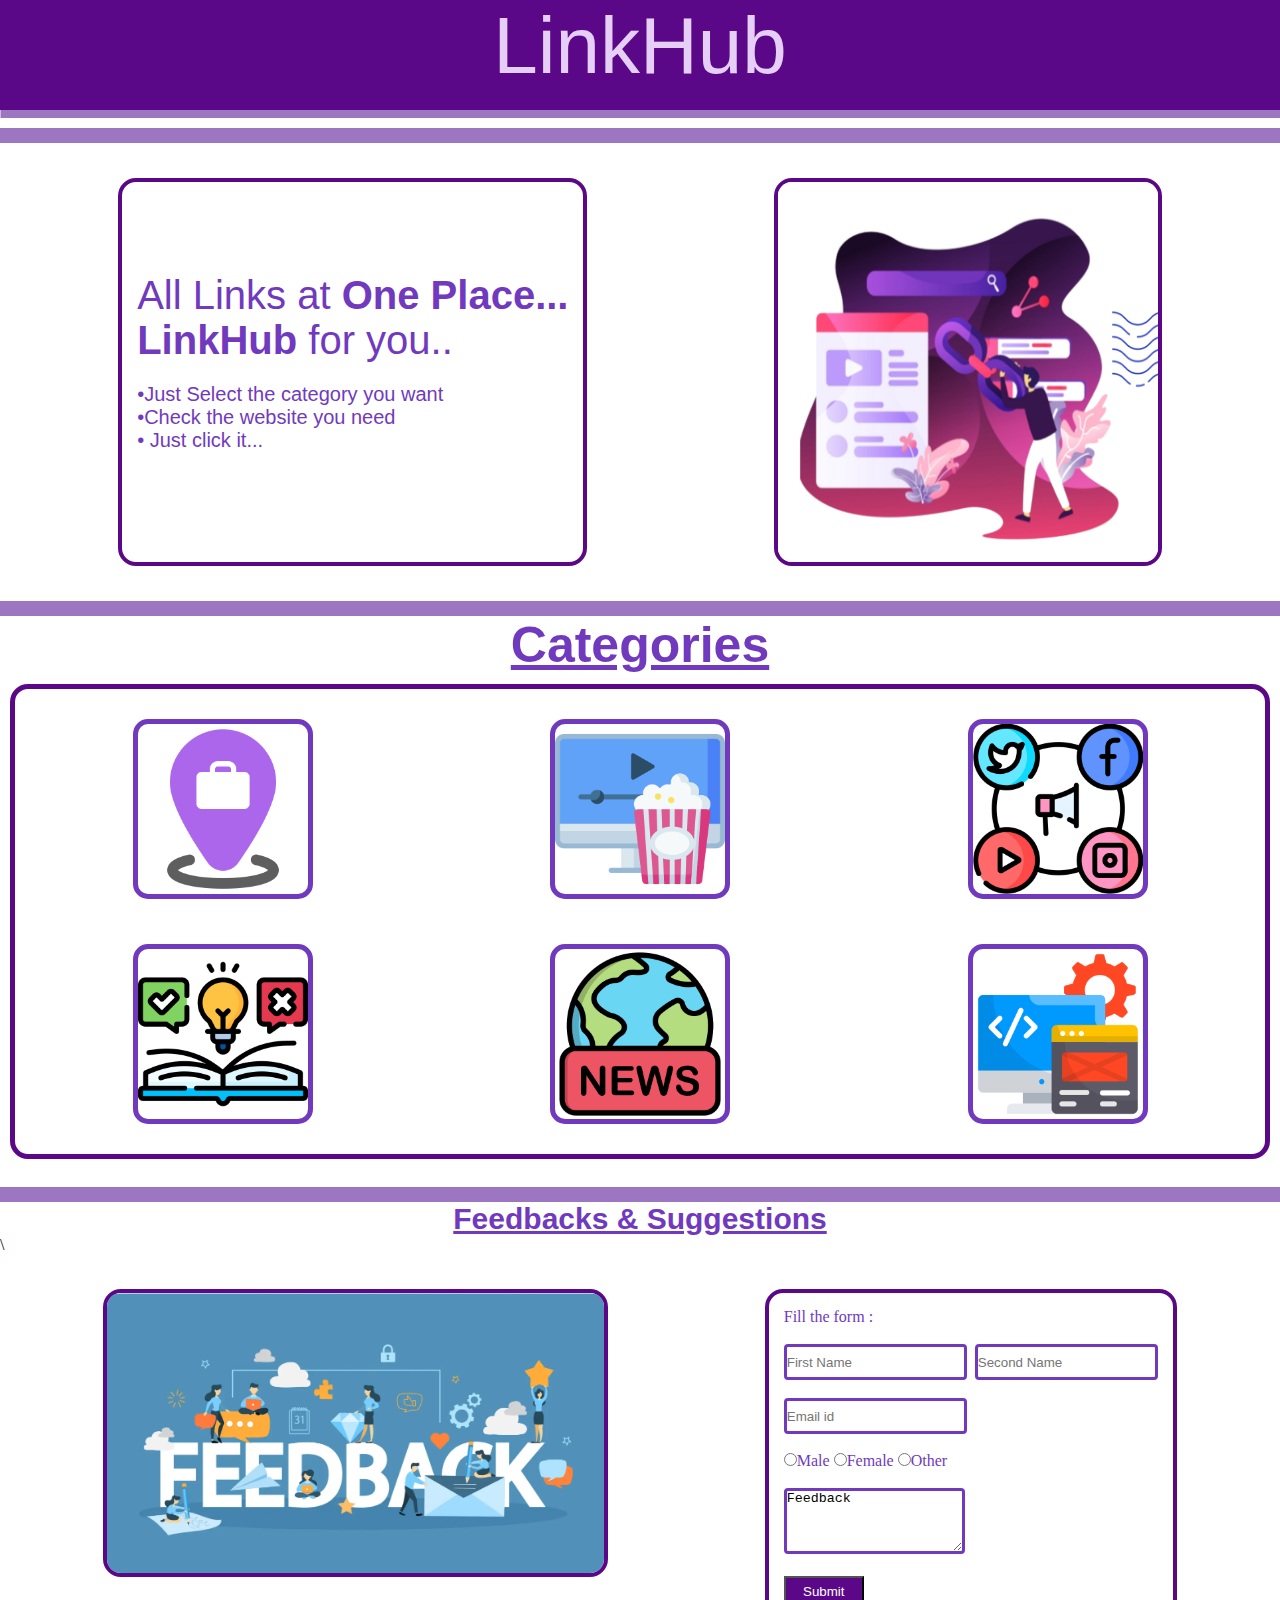
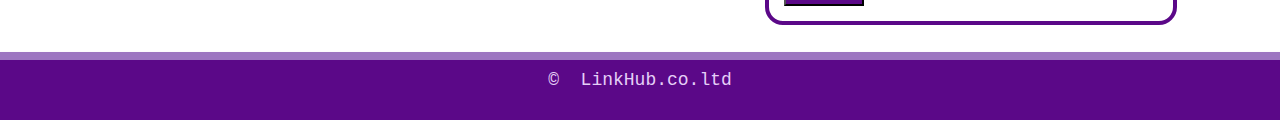
<file: index.html>
<!DOCTYPE html>
<html lang="en">
<head>
    <meta charset="UTF-8">
    <meta name="viewport" content="width=device-width, initial-scale=1.0">
    <title>LinkHub</title>
    <link rel="stylesheet" href="style.css">
</head>

<body> <!--Section 1-->
    <header>
        <a href="index.html"> <div class="head">LinkHub</div></a>
    </header>

<!-- Section 2 -->
    <main>
        <br>
        <div id="mline"></div>
        <div class="f1">
            <div class="f2">
            <p>All Links at <b>One Place...</b><br><b>LinkHub</b> for you..<br><p id="f1">&#8226;Just Select the category you want<br>&#8226;Check the website you need<br>&#8226; Just click it...</p></p>
        </div>
        <img id="img1" src="./src/lnk.png" alt="links image" height="380px"  width="380px">
            
        </div>
        <div id="mline"></div>

        <!--Section 3-->
        <h1>Categories</h1>
        <div class="cr">
            <div id="cr1">
           <a href="./work.html" ><div class="temp1" id="t1">Work</div></a>
            <a href="./entertainment.html"><div class="temp1" id="t2">Entertainment</div></a>
            <a href="social.html"><div class="temp1" id="t3">Social Media</div></a>
            </div>
            <div id="cr2">
            <div class="temp1" id="t4">Learning</div>
            <div class="temp1" id="t5">News</div>
            <div class="temp1" id="t6">Web Development</div>
            </div>
        </div>
        <br>
        <div id="mline"></div>

        <!-- Section 4 -->
        <h2>Feedbacks & Suggestions</h2>\
        <br>
        <div class="f3">
            <img id="img1" src="./src/feb.png" alt="feedback" height="280px">
            <div class="f2">
                <form>
                    <caption> Fill the form : </caption><br><br>
                    <form action="/action.php">
                        <input type="text" placeholder="First Name">&nbsp;
                        <input type="text" placeholder="Second Name"><br><br>
                        <input type="email" placeholder="Email id"><br><br>
                        <label for="id1">
                        <input type="radio" value="Male" name="Gender" id="id1">Male
                        </label>
                        <label for="id2">
                        <input type="radio" value="Female" name="Gender" id="id2">Female
                        </label>
                        <label for="id3">
                        <input type="radio" value="Other" name="Gender" id="id3">Other
                        </label>
                        <br><br>
                        <textarea name="Description" placeholder="Feedback" rows="7">Feedback</textarea><br><br>
                        <button type="button">Submit</button>
                        </form> 
            </div>
        </div>
    </main>

    <footer>
        <div class="fr"><pre>&#169; &nbsp;LinkHub.co.ltd</pre></div>
    </footer>    
</body>
</html>
</file>
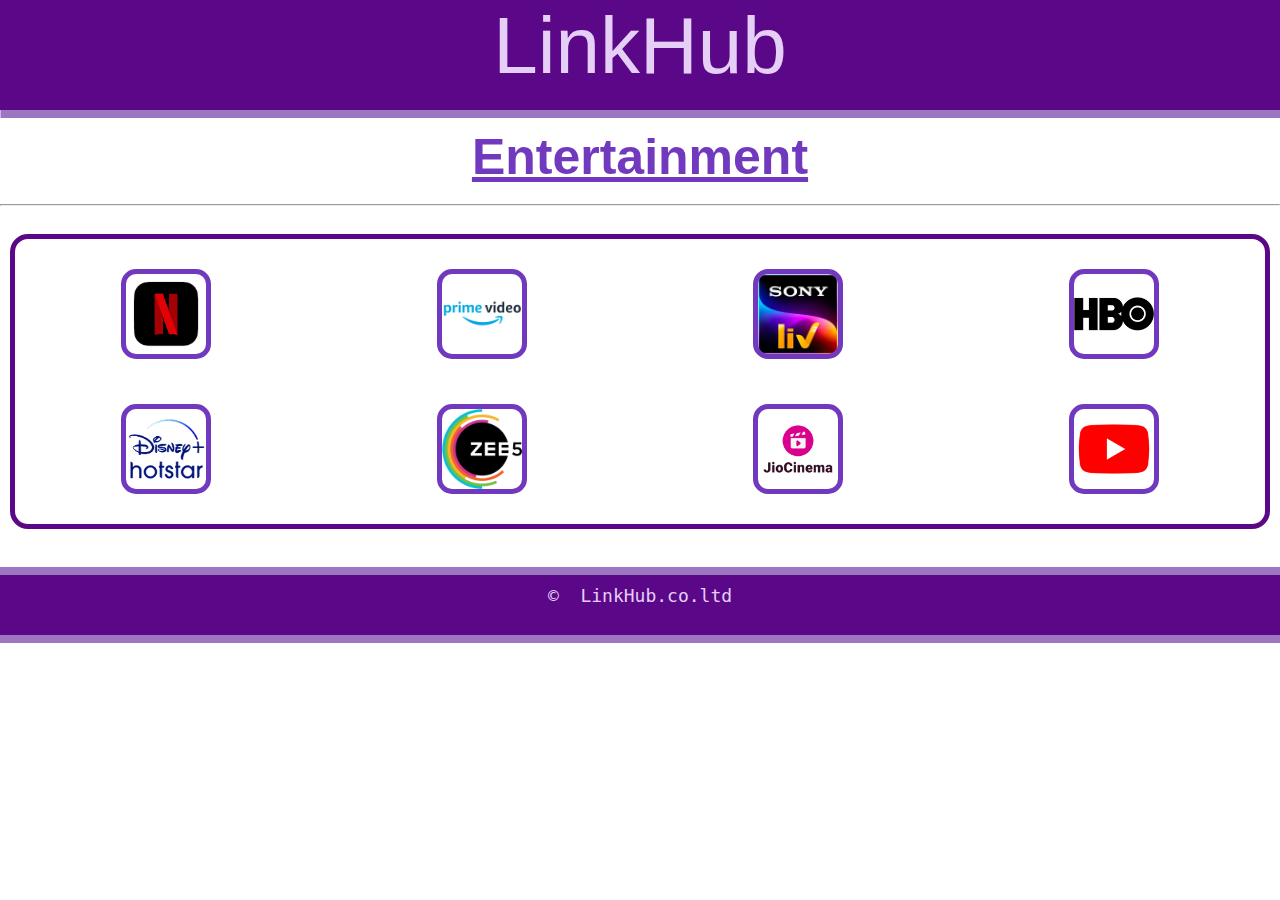
<file: entertainment.html>
<!DOCTYPE html>
<html lang="en">
<head>
    <meta charset="UTF-8">
    <meta name="viewport" content="width=device-width, initial-scale=1.0">
    <title>Entertainment Links</title>
    <link rel="stylesheet" href="style.css">
</head>
<body>
    <header>
       <a href="index.html"> <div class="head">LinkHub</div></a>
    </header>
    <main>
        <br>
        <h1>Entertainment</h1>
        <br><hr><br>

        <div class="cr">
            <div id="cr1">
               <a href="https://www.netflix.com/in/" target="_main"><div class="temp2" id="t15"></div></a>
               <a href="https://www.primevideo.com/" target="_main"><div class="temp2" id="t16"></div></a>
               <a href="https://www.sonyliv.com/" target="_main" ><div class="temp2" id="t17"></div></a>
               <a href="https://www.hbo.com/" target="_main"><div class="temp2" id="t18"></div></a>
            </div>
            <div id="cr2">
               <a href="https://www.hotstar.com/in" target="_main"><div class="temp2" id="t19"></div></a>
               <a href="https://www.zee5.com/" target="_main"><div class="temp2" id="t20"></div></a>
               <a href="https://www.jiocinema.com/" target="_main"><div class="temp2" id="t21"></div></a>
               <a href="https://www.youtube.com/" target="_main"><div class="temp2" id="t22"></div></a>

            </div>
            
        </div>
        <br><br>


    </main>

    <footer>
        <div class="fr"><pre>&#169; &nbsp;LinkHub.co.ltd</pre></div>
    </footer>  
</body>
</html>
</file>
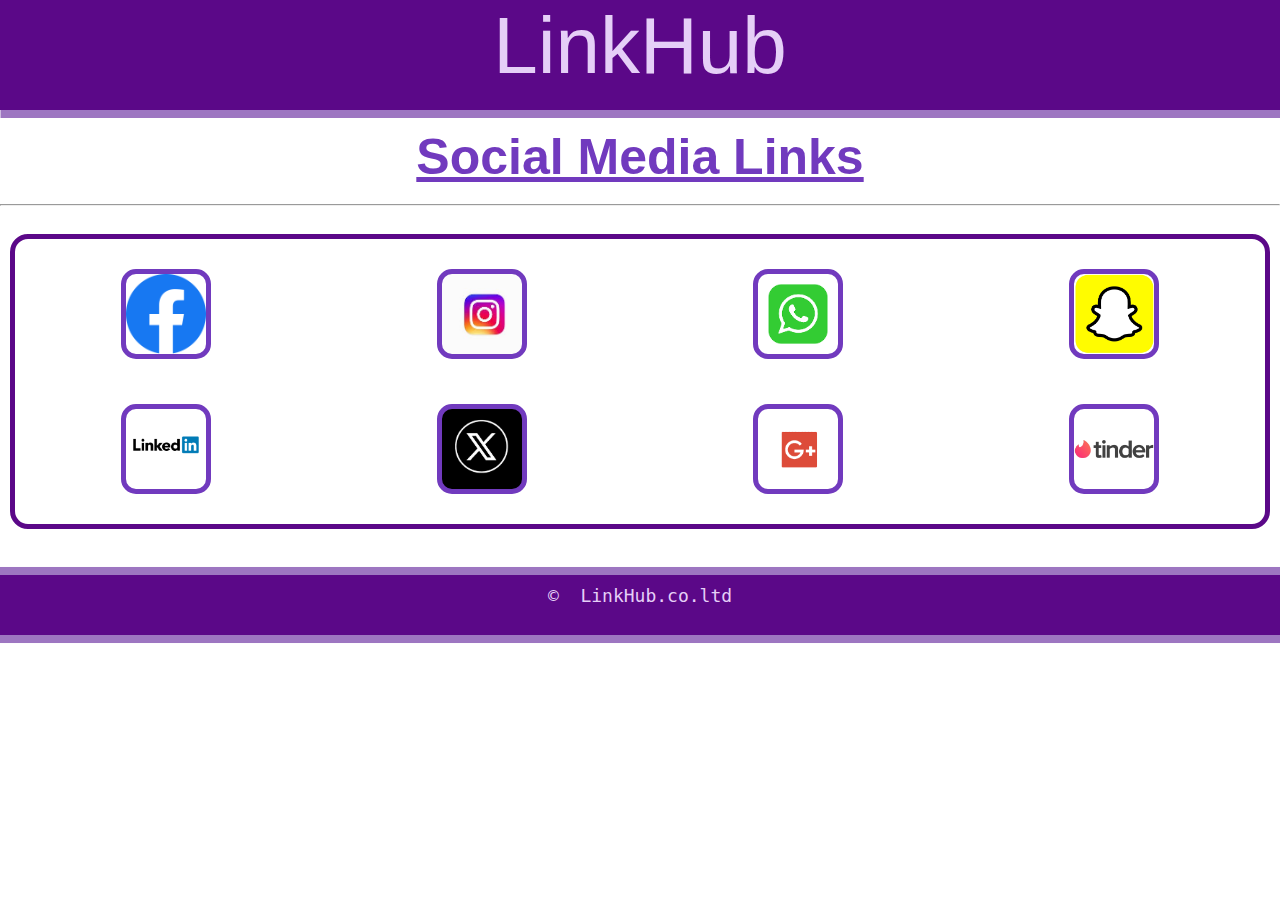
<file: social.html>
<!DOCTYPE html>
<html lang="en">
<head>
    <meta charset="UTF-8">
    <meta name="viewport" content="width=device-width, initial-scale=1.0">
    <title>Social Media Links</title>
    <link rel="stylesheet" href="style.css">
</head>
<body>
    <header>
       <a href="index.html"> <div class="head">LinkHub</div></a>
    </header>
    <main>
        <br>
        <h1> Social Media Links </h1>
        <br><hr><br>

        <div class="cr">
            <div id="cr1">
               <a href="https://www.facebook.com/" target="_main"><div class="temp2" id="t23"></div></a>
               <a href="https://www.instagram.com/" target="_main"><div class="temp2" id="t24"></div></a>
               <a href="https://www.whatsapp.com/" target="_main" ><div class="temp2" id="t25"></div></a>
               <a href="https://www.snapchat.com/" target="_main"><div class="temp2" id="t26"></div></a>
            </div>
            <div id="cr2">
               <a href="https://www.linkedin.com/" target="_main"><div class="temp2" id="t27"></div></a>
               <a href="https://twitter.com/i/flow/login" target="_main"><div class="temp2" id="t28"></div></a>
               <a href="https://support.google.com/answer/2451065?hl=en" target="_main"><div class="temp2" id="t29"></div></a>
               <a href="https://tinder.com/" target="_main"><div class="temp2" id="t30"></div></a>

            </div>
            
        </div>
        <br><br>


    </main>

    <footer>
        <div class="fr"><pre>&#169; &nbsp;LinkHub.co.ltd</pre></div>
    </footer>  
</body>
</html>
</file>
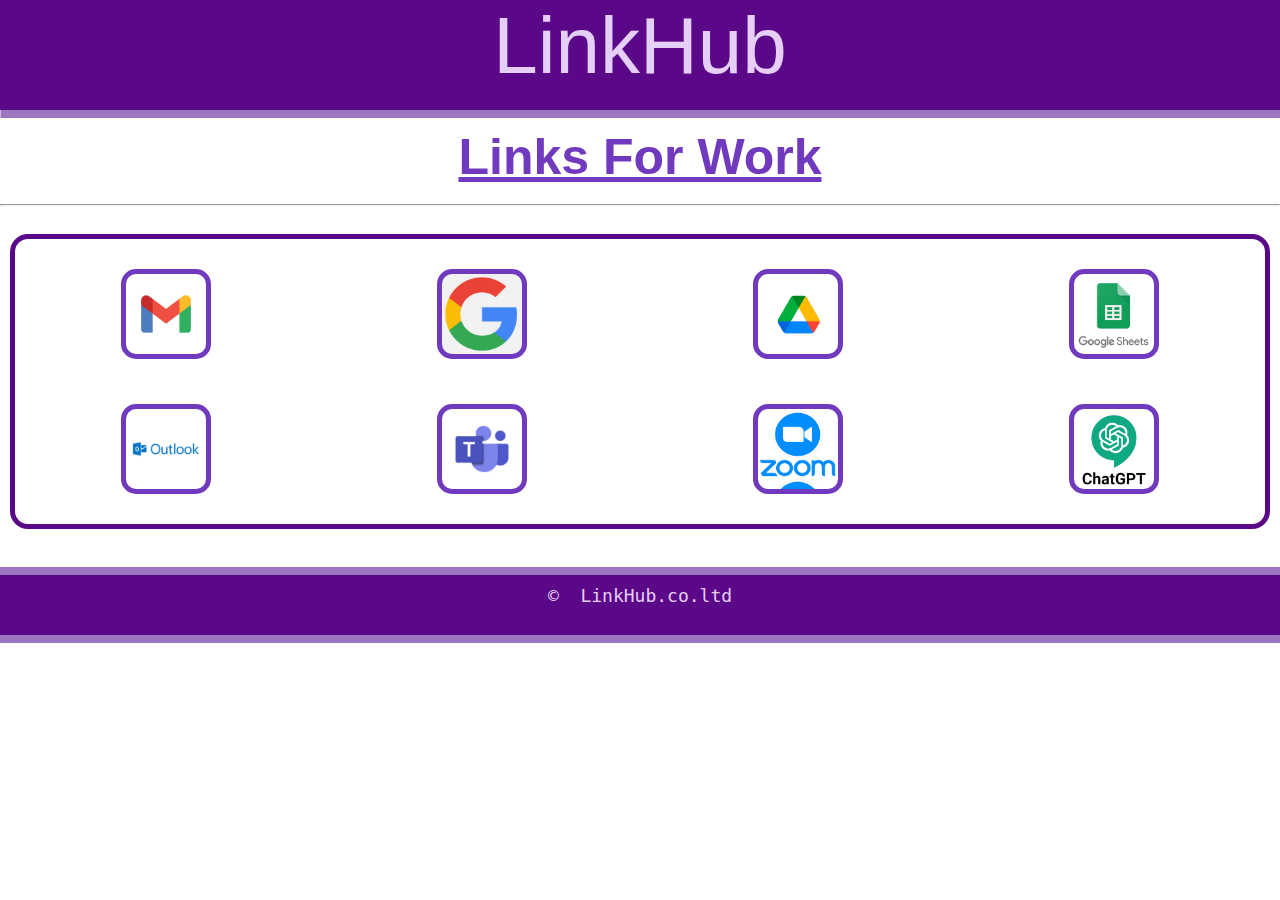
<file: work.html>
<!DOCTYPE html>
<html lang="en">
<head>
    <meta charset="UTF-8">
    <meta name="viewport" content="width=device-width, initial-scale=1.0">
    <title>Work Links</title>
    <link rel="stylesheet" href="style.css">
</head>
<body>
    <header>
        <a href="index.html"> <div class="head">LinkHub</div></a>
    </header>
    <main>
        <br>
        <h1> Links For Work </h1>
        <br><hr><br>

        <div class="cr">
            <div id="cr1">
               <a href="https://mail.google.com/mail/u/0/" target="_main"><div class="temp2" id="t7"></div></a>
               <a href="https://www.google.com/" target="_main"><div class="temp2" id="t8"></div></a>
               <a href="https://drive.google.com/" target="_main" ><div class="temp2" id="t9"></div></a>
               <a href="https://www.google.com/sheets/about/" target="_main"><div class="temp2" id="t10"></div></a>
            </div>
            <div id="cr2">
               <a href="https://www.microsoft.com/en-us/microsoft-365/outlook/email-and-calendar-software-microsoft-outlook" target="_main"><div class="temp2" id="t11"></div></a>
               <a href="https://www.microsoft.com/en-in/microsoft-teams/log-in" target="_main"><div class="temp2" id="t12"></div></a>
               <a href="https://zoom.us/" target="_main"><div class="temp2" id="t13"></div></a>
               <a href="https://chat.openai.com/" target="_main"><div class="temp2" id="t14"></div></a>

            </div>
            
        </div>
        <br><br>


    </main>

    <footer>
        <div class="fr"><pre>&#169; &nbsp;LinkHub.co.ltd</pre></div>
    </footer>  
</body>
</html>
</file>
<file: style.css>
/* Primary */

*{
    margin : 0;
    padding :0;
}

/* Header Section 1 */
.head{
    height : 110px;
    text-align: center;
    font-weight: 500;
    font-family :cursive,Verdana, Geneva, Tahoma, sans-serif;
    font-size : 80px;
    background-color: #5B0888;
    color : #E5CFF7;
    box-shadow: 0.5px 8px #9D76C1;
}

/* Section 2 */
.f1{
    font-family : cursive,Verdana, Geneva, Tahoma, sans-serif;
    font-size : 40px;
    color : #713ABE;
    display : flex;
    flex-direction : row;
    justify-content: space-around;
    gap : 20px;
    padding : 15px;
    margin : 20px;

}

.f2{
    display:flex;
    flex-direction:column;
    gap : 20px;
    border : 4px solid #5B0888;
    border-radius : 18px;
    padding : 15px;
    justify-content: center;
}

#img1{
    border : 4px solid #5B0888;
    border-radius : 18px;
}

#f1{
    font-size : 20px;
}

#mline{
    height:15px;
    background-color: #9D76C1;
}

/* section 3 */

h1{
    font-family :cursive,Verdana, Geneva, Tahoma, sans-serif;
    color : #713ABE;
    text-align: center;
    font-size : 50px;
    text-decoration: underline;
}

.cr{
    border : 5px solid #5B0888;
    border-radius: 18px;
    padding : 15px;
    display : flex;
    flex-direction : column;
    justify-content: center;
    gap : 15px;
    margin : 10px;
}

#cr1,#cr2{
    display : flex;
    flex-direction : row;
    gap : 150px;
    justify-content: space-evenly;
    padding : 15px;
}


.temp1{
    border : 5px solid #713ABE;
    border-radius : 15px;
    height : 70px;
    width : 70px;
    display: flex;
    align-items: center;
    justify-content: center;
    padding : 50px;
    font-family:  cursive , Verdana, Geneva, Tahoma, sans-serif;
    font-size: 25px;
    font-weight : 200px;
    color :rgb(255, 255, 255,0);
}

a{
    text-decoration: none;
}

#t1{
    background-image: url(./src/workplace.png);
    background-size : cover;
}

#t1:hover{
    background-color: #713ABE;
    color : rgb(255, 250, 250);
    background-image: none;
}
#t2{
    background-image: url(./src/movies.png);
    background-size : cover;
}

#t2:hover{
    background-color: #713ABE;
    color : rgb(255, 250, 250);
    background-image: none;
}
#t3{
    background-image: url(./src/social-media.png);
    background-size : cover;
}

#t3:hover{
    background-color: #713ABE;
    color : rgb(255, 250, 250);
    background-image: none;
}
#t4{
    background-image: url(./src/feasibility.png);
    background-size : cover;
}

#t4:hover{
    background-color: #713ABE;
    color : rgb(255, 250, 250);
    background-image: none;
}
#t5{
    background-image: url(./src/world-news.png);
    background-size : cover;
}

#t5:hover{
    background-color: #713ABE;
    color : rgb(255, 250, 250);
    background-image: none;
}
#t6{
    background-image: url(./src/app-development.png);
    background-size : cover;
}

#t6:hover{
    background-color: #713ABE;
    color : rgb(255, 250, 250);
    background-image: none;
}

h2{
    font-family :cursive,Verdana, Geneva, Tahoma, sans-serif;
    color : #713ABE;
    text-align: center;
    font-size : 30px;
    text-decoration: underline;
}

.f3{
    display : flex;
    flex-direction : row;
    justify-content: space-around;
    gap : 20px;
    padding : 15px;
    margin : 20px;
    color : #713ABE;
    font-weight: 500px;
}

input[type=text],[type=email]{
    border: 3px solid #713ABE;
    border-radius: 4px;
    height : 30px;
  }

  textarea{
    border: 3px solid #713ABE;
    border-radius: 4px;
    height : 60px;
  }

  button{
    background-color: #5B0888;
    color : white;
    height : 30px;
    width : 80px;
  }

  /* Pages */
  .temp2{
    height : 80px;
    width : 80px;
    border : 5px solid #713ABE;
    border-radius : 15px;  
  }

  #t7{
    background-image: url(./src/gmail.jpg);
    background-size: cover;
  }

  #t8{
    background-image: url(./src/google.png);
    background-size: cover;
  }

  #t9{
    background-image: url(./src/googledrive.png);
    background-size: cover;
  }

  #t10{
    background-image: url(./src/googlesheets.png);
    background-size: cover;
  }

  #t11{
    background-image: url(./src/outlook-logo-vector.png);
    background-size: contain;
  }

  #t12{
    background-image: url(./src/microsoft-teams.png);
    background-size: cover;
  }

  #t13{
    background-image: url(./src/zoom-logo.png);
    background-size: contain;
  }

  #t14{
    background-image: url(./src/ChatGPT.png);
    background-size: cover;
  }

  #t15{
    background-image: url(./src/netflix.png);
    background-size: cover;
  }

  #t16{
    background-image: url(./src/amazonp.png);
    background-size: cover;
  }
  #t17{
    background-image: url(./src/fallback_sonyliv_logo.png);
    background-size: cover;
  }
  #t18{
    background-image: url(./src/hbo.png);
    background-size: cover;
  }
  #t19{
    background-image: url(./src/hotstar.png);
    background-size: cover;
  } 
  #t20{
    background-image: url(./src/Zee5_Official_logo.svg.png);
    background-size: cover;
  }
  #t21{
    background-image: url(./src/jiocinema-logo.png);
    background-size: cover;
  }
  #t22{
    background-image: url(./src/youtube.png);
    background-size: cover;
  }
  #t23{
    background-image: url(./src/facebook-logo-3-1.png);
    background-size: cover;
  }
  #t24{
    background-image: url(./src/instagram1.jpg);
    background-size: cover;
  }
  #t25{
    background-image: url(./src/whatsapp.png);
    background-size: cover;
  }
  #t26{
    background-image: url(./src/Snapchat-logo.jpg);
    background-size: cover;
  }
  #t27{
    background-image: url(./src/linkedin-logo.png);
    background-size: cover;
  }
  #t28{
    background-image: url(./src/twitter-x.png);
    background-size: cover;
  }
  #t29{
    background-image: url(./src/gplus-.png);
    background-size: cover;
  }
  #t30{
    background-image: url(./src/tinder.png);
    background-size: cover;
  }





/* Footer */
.fr{
    background-color: #5B0888;
    color : #E5CFF7;
    box-shadow: 0 0 0.5px 8px #9D76C1;
    text-align: center;
    height : 40px;
    font-size: 18px;
    padding : 10px;
}
</file>
